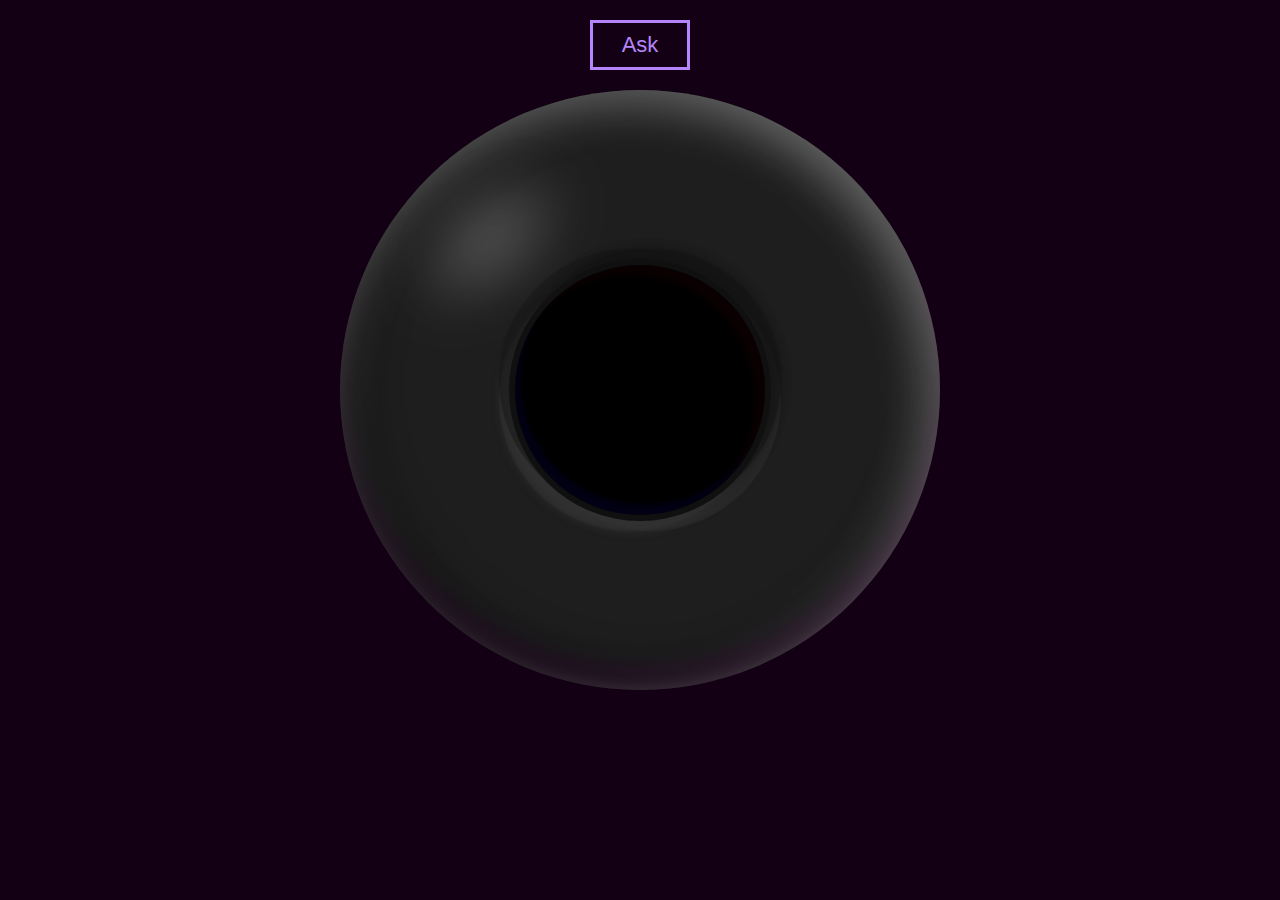
<file: index.html>
<!DOCTYPE html>
<html lang="en">
<head>
<meta charset="utf-8"> 
<title>Magic 8-Ball</title>
<link rel = "stylesheet" type = "text/css" href = "style.css" />
<link rel = "stylesheet" type = "text/css" href = "http://jameswmoody.com/reset.css" />
</head>
<body>

<button onClick="window.location.reload()">Ask</button>
<div class="eightBallContainer">
	<div class="ball">
		<div class="window">
			<div class="triangle fade-in">
					<div class="messageContainer fade-in"><span class="message fade-in"></span></div>
            </div>
		</div>
	</div>
</div>

</body>
<script>

var answer = Math.floor(Math.random()*21)

switch (answer){
	case 1:
		document.querySelector('.message').innerHTML = "IT IS CERTAIN";
		break;
	case 2:
		document.querySelector('.message').innerHTML = "IT IS DECIDEDLY SO";
		break;
	case 3:
		document.querySelector('.message').innerHTML = "WITHOUT A DOUBT";
		break;
	case 4:
		document.querySelector('.message').innerHTML = "YES, DEFINITELY";
		break;
	case 5:
		document.querySelector('.message').innerHTML = "YOU MAY RELY ON IT";
		break;
	case 6:
		document.querySelector('.message').innerHTML = "AS I SEE IT, YES";
		break;
	case 7:
		document.querySelector('.message').innerHTML = "MOST LIKELY";
		break;
	case 8:
		document.querySelector('.message').innerHTML = "OUTLOOK GOOD";
		break;
	case 9:
		document.querySelector('.message').innerHTML = "YES";
		break;
	case 10:
		document.querySelector('.message').innerHTML = "SIGNS POINT TO YES";
		break;
	case 11:
		document.querySelector('.message').innerHTML = "REPLY HAZY TRY AGAIN";
		break;
	case 12:
		document.querySelector('.message').innerHTML = "ASK AGAIN LATER";
		break;
	case 13:
		document.querySelector('.message').innerHTML = "BETTER NOT TELL \n YOU NOW";
		break;
	case 14:
		document.querySelector('.message').innerHTML = "CANNOT PREDICT NOW";
		break;
	case 15:
		document.querySelector('.message').innerHTML = "CONCENTRATE AND ASK \n AGAIN";
		break;
	case 16:
		document.querySelector('.message').innerHTML = "DON\'T COUNT ON IT";
		break;
	case 17:
		document.querySelector('.message').innerHTML = "MY REPLY IS NO";
		break;
	case 18:
		document.querySelector('.message').innerHTML = "MY SOURCES SAY NO";
		break;
	case 19:
		document.querySelector('.message').innerHTML = "OUTLOOK NOT SO GOOD";
		break;
	case 20:
		document.querySelector('.message').innerHTML = "VERY DOUBTFUL";
		break;
	default:
		document.querySelector('.message').innerHTML = "TRY AGAIN";
}
</script>
</html>

<!-- 	
	Some styling elements borrowed from J. James Rockhill's project found at http://codepen.io/rockhill/pen/EtKsv

	I've made quite a few changes to make it fit my own taste but some basic elements are still present in the stylesheet. 

	All functionality, however, is 100% James W Moody.
-->
</file>
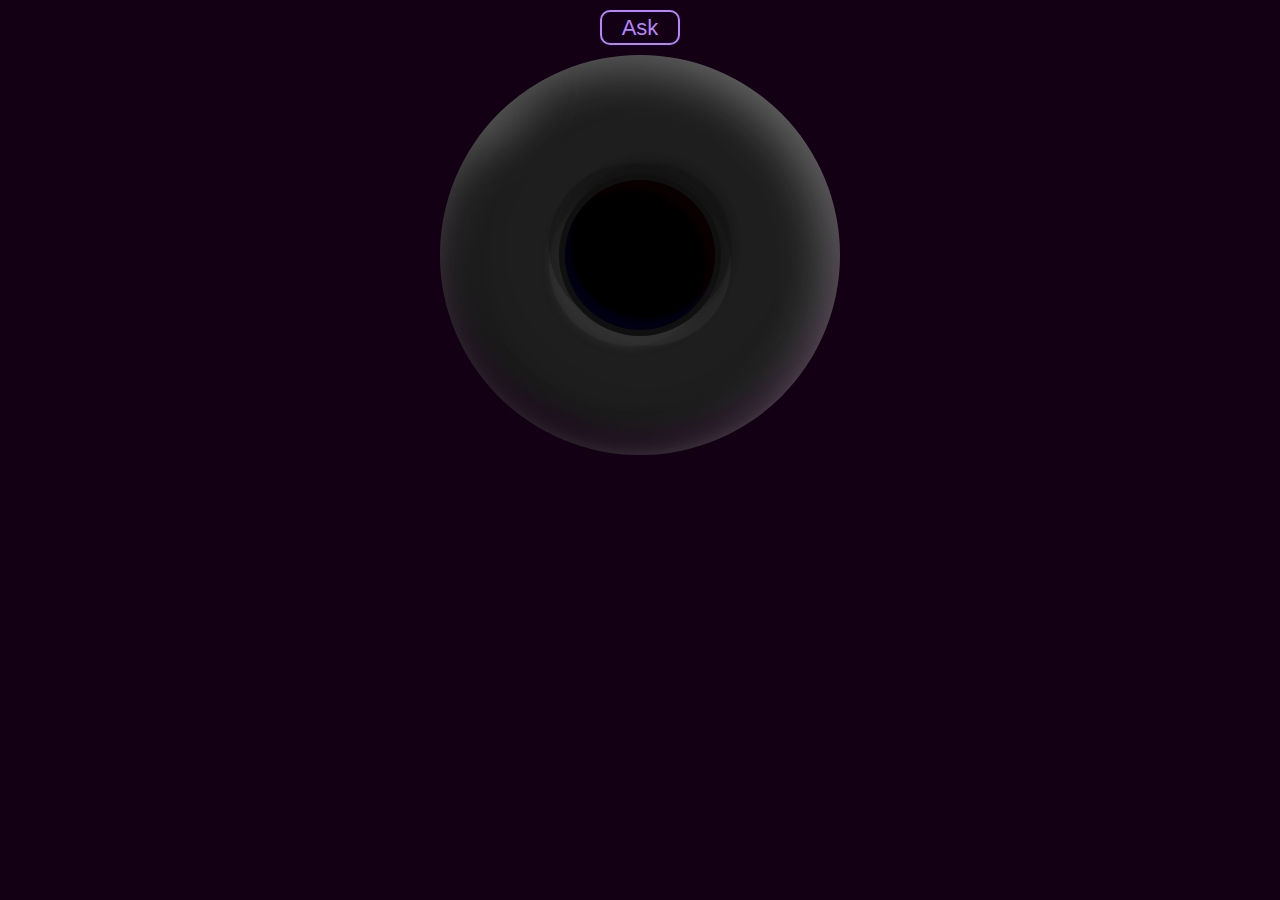
<file: popup.html>
<!DOCTYPE html>
<html lang="en">
<head>
<meta charset="utf-8">
<title>Magic 8-Ball</title>
<style>
@import url(http://fonts.googleapis.com/css?family=Oswald:400);
html {
	background: #140014;
}
/* Fade */
@-webkit-keyframes fadeIn { from { opacity:0; } to { opacity:100; } }
@-moz-keyframes fadeIn { from { opacity:0; } to { opacity:1; } }
@keyframes fadeIn { from { opacity:0; } to { opacity:1; } }

.fade-in {
  opacity:0;
    -webkit-animation:fadeIn ease-in 1;
    -moz-animation:fadeIn ease-in 1;
    animation:fadeIn ease-in 1;

    -webkit-animation-fill-mode:forwards;
    -moz-animation-fill-mode:forwards;
    animation-fill-mode:forwards;

    -webkit-animation-duration:1s;
    -moz-animation-duration:1s;
    animation-duration:1s;
}

/* Button Styling */

button {
	height: 35px;
	width: 80px;
	background-color: #140014;
	color: #B585FC;
	font-size: 22px;
	border: none;
	margin: auto;
	display: block;
	border: solid #B585FC 2px;
  border-radius: 10px;
  margin-top: 10px;
  margin-bottom: 10px;
  outline: none;
  transition: all 0.3s ease 0s;
}
button:hover {
  background-color: #B585FC;
  color: #140014;
}

/* Overall Styling */

.ball, .window, .triangle, .messageContainer {
	display: block;
	margin: auto;
	position: absolute;
    -webkit-transform: translate(-50%, -50%);
    -moz-transform: translate(-50%, -50%);
    transform: translate(-50%, -50%);
}

/* Ball Styling */

.eightBallContainer, .ball {
	height: 400px;
	width: 400px;
}
.eightBallContainer {
	margin: auto;
}
.ball {
	border-radius: 50%;
    background: radial-gradient(circle at 50% 120%, #323232, #0a0a0a 80%, #000000 100%);
    left:50%;
    top:50%;
    background: rgb(30,30,30);
  	border-radius: 100%;
  	overflow: hidden;
  	position: relative;
  	box-shadow: inset -10px 10px 50px rgba(255,255,255,0.4), inset 5px -5px 50px rgba(0,0,0,1), inset 50px -50px 200px rgba(0,0,0,0), inset 0px -20px 20px rgba(31, 0, 31, 255);
}
.ball:after {
    content: "";
    position: absolute;
    border-radius: 50%;
    width: 80%;
    height: 80%;
    top: 5%;
    left: 10%;
    background: radial-gradient(circle at 50% 50%, rgba(087, 087, 087, 0.8), rgba(087, 087, 087, 0.8) 3%, rgba(087, 087, 087, 0) 24%);
    transform: translateX(-150px) translateY(-120px) skewX(-20deg);
    filter: blur(20px);
}

/* Window and Triangle Styling */

.window {
	background: #000;
	height: 150px;
	width: 150px;
    left:50%;
    top:50%;
    border-radius: 50%;
  	border: solid 6px rgba(20,20,20,0.8);
  	box-shadow: 10px -10px 10px rgba(20,20,20,0.6), 10px -10px 1px rgba(20,20,20,0.5),-10px -10px 1px rgba(20,20,20,0.5),10px 10px 1px rgba(50,50,50,0.5),-10px 10px 1px rgba(50,50,50,0.5), 8px -10px 10px rgba(20,20,20,0.6), -8px 10px 10px rgba(60,60,60,0.6), inset -10px 10px 5px rgba(200,0,20,0.05), inset 5px -10px 5px rgba(20,0,200,0.1);
}
.triangle {
	border-left: 65px solid transparent;
	border-right: 65px solid transparent;
	border-top: 90px solid #390A6F;
    left:50%;
    top:60%;
}

/* Message Styling */

.messageContainer {
    width: 80px;
    height: 80px;
    bottom: 50%;
}
.message {
    margin: auto;
    position: absolute;
    color: #B585FC;
    font-family: Oswald;
    font-size: 10px;
    text-align: center;
    width: 100%;
    height: 100%;
    top: 55%;
}
</style>
</head>
<body>

<button id="link">Ask</button>
<div class="eightBallContainer">
	<div class="ball">
		<div class="window">
			<div class="triangle fade-in">
					<div class="messageContainer fade-in"><span class="message fade-in"></span></div>
            </div>
		</div>
	</div>
</div>
<script src="popup.js"></script>
</body>
</html>

	<!-- Some styling elements borrowed from J. James Rockhill's project found at http://codepen.io/rockhill/pen/EtKsv
	I've made quite a few changes to make it fit my own taste but some basic elements are still present.
	All functionality, however, is 100% James W Moody. -->
</file>
<file: style.css>
/* 
	Some styling elements borrowed from J. James Rockhill's project found at http://codepen.io/rockhill/pen/EtKsv

	I've made quite a few changes to make it fit my own taste but some basic elements are still present. 

	All functionality, however, is 100% James W Moody.
 */
@import url(http://fonts.googleapis.com/css?family=Oswald:400);
html {
	background: #140014;
}
/* Fade */
@-webkit-keyframes fadeIn { from { opacity:0; } to { opacity:100; } }
@-moz-keyframes fadeIn { from { opacity:0; } to { opacity:1; } }
@keyframes fadeIn { from { opacity:0; } to { opacity:1; } }

.fade-in {
  opacity:0;
    -webkit-animation:fadeIn ease-in 1;  
    -moz-animation:fadeIn ease-in 1;
    animation:fadeIn ease-in 1;

    -webkit-animation-fill-mode:forwards;  
    -moz-animation-fill-mode:forwards;
    animation-fill-mode:forwards;

    -webkit-animation-duration:1s;
    -moz-animation-duration:1s;
    animation-duration:1s;
}

/* Button Styling */

button {
	height: 50px;
	width: 100px;
	background-color: #140014;
	color: #B585FC;
	font-size: 22px;
	border: none;
	margin: auto;
	display: block;
	border: solid #B585FC;
    margin-top: 20px;
    margin-bottom: 20px;
}

/* Overall Styling */

.ball, .window, .triangle, .messageContainer {
	display: block;
	margin: auto;
	position: absolute;
    -webkit-transform: translate(-50%, -50%);
    -moz-transform: translate(-50%, -50%);
    transform: translate(-50%, -50%);
}

/* Ball Styling */

.eightBallContainer, .ball {
	height: 600px;
	width: 600px;
}
.eightBallContainer {
	margin: auto;
}
.ball {
	border-radius: 50%;
    background: radial-gradient(circle at 50% 120%, #323232, #0a0a0a 80%, #000000 100%);
    left:50%;
    top:50%;
    background: rgb(30,30,30);
  	border-radius: 100%;
  	overflow: hidden;
  	position: relative;
  	box-shadow: inset -10px 10px 50px rgba(255,255,255,0.4), inset 5px -5px 50px rgba(0,0,0,1), inset 50px -50px 200px rgba(0,0,0,0), inset 0px -20px 20px rgba(31, 0, 31, 255);
}
.ball:after {
    content: "";
    position: absolute;
    border-radius: 50%;
    width: 80%;
    height: 80%;
    top: 5%;
    left: 10%;
    background: radial-gradient(circle at 50% 50%, rgba(087, 087, 087, 0.8), rgba(087, 087, 087, 0.8) 3%, rgba(087, 087, 087, 0) 24%);
    transform: translateX(-150px) translateY(-120px) skewX(-20deg);
    filter: blur(20px);
}

/* Window and Triangle Styling */

.window {
	background: #000;
	height: 250px;
	width: 250px;
    left:50%;
    top:50%;
    border-radius: 50%;
  	border: solid 6px rgba(20,20,20,0.8);
  	box-shadow: 10px -10px 10px rgba(20,20,20,0.6), 10px -10px 1px rgba(20,20,20,0.5),-10px -10px 1px rgba(20,20,20,0.5),10px 10px 1px rgba(50,50,50,0.5),-10px 10px 1px rgba(50,50,50,0.5), 8px -10px 10px rgba(20,20,20,0.6), -8px 10px 10px rgba(60,60,60,0.6), inset -10px 10px 5px rgba(200,0,20,0.05), inset 5px -10px 5px rgba(20,0,200,0.1);
}
.triangle {
	border-left: 80px solid transparent;
	border-right: 80px solid transparent;
	border-top: 120px solid #390A6F;
    left:50%;
    top:60%;
}

/* Message Styling */

.messageContainer {
    width: 80px;
    height: 80px;
    bottom: 50%;
}
.message {
    margin: auto;
    position: absolute;
    color: #B585FC;
    font-family: Oswald;
    font-size: 12px;
    text-align: center;
    width: 100%;
    height: 100%;
    top: 25%;
}
</file>
